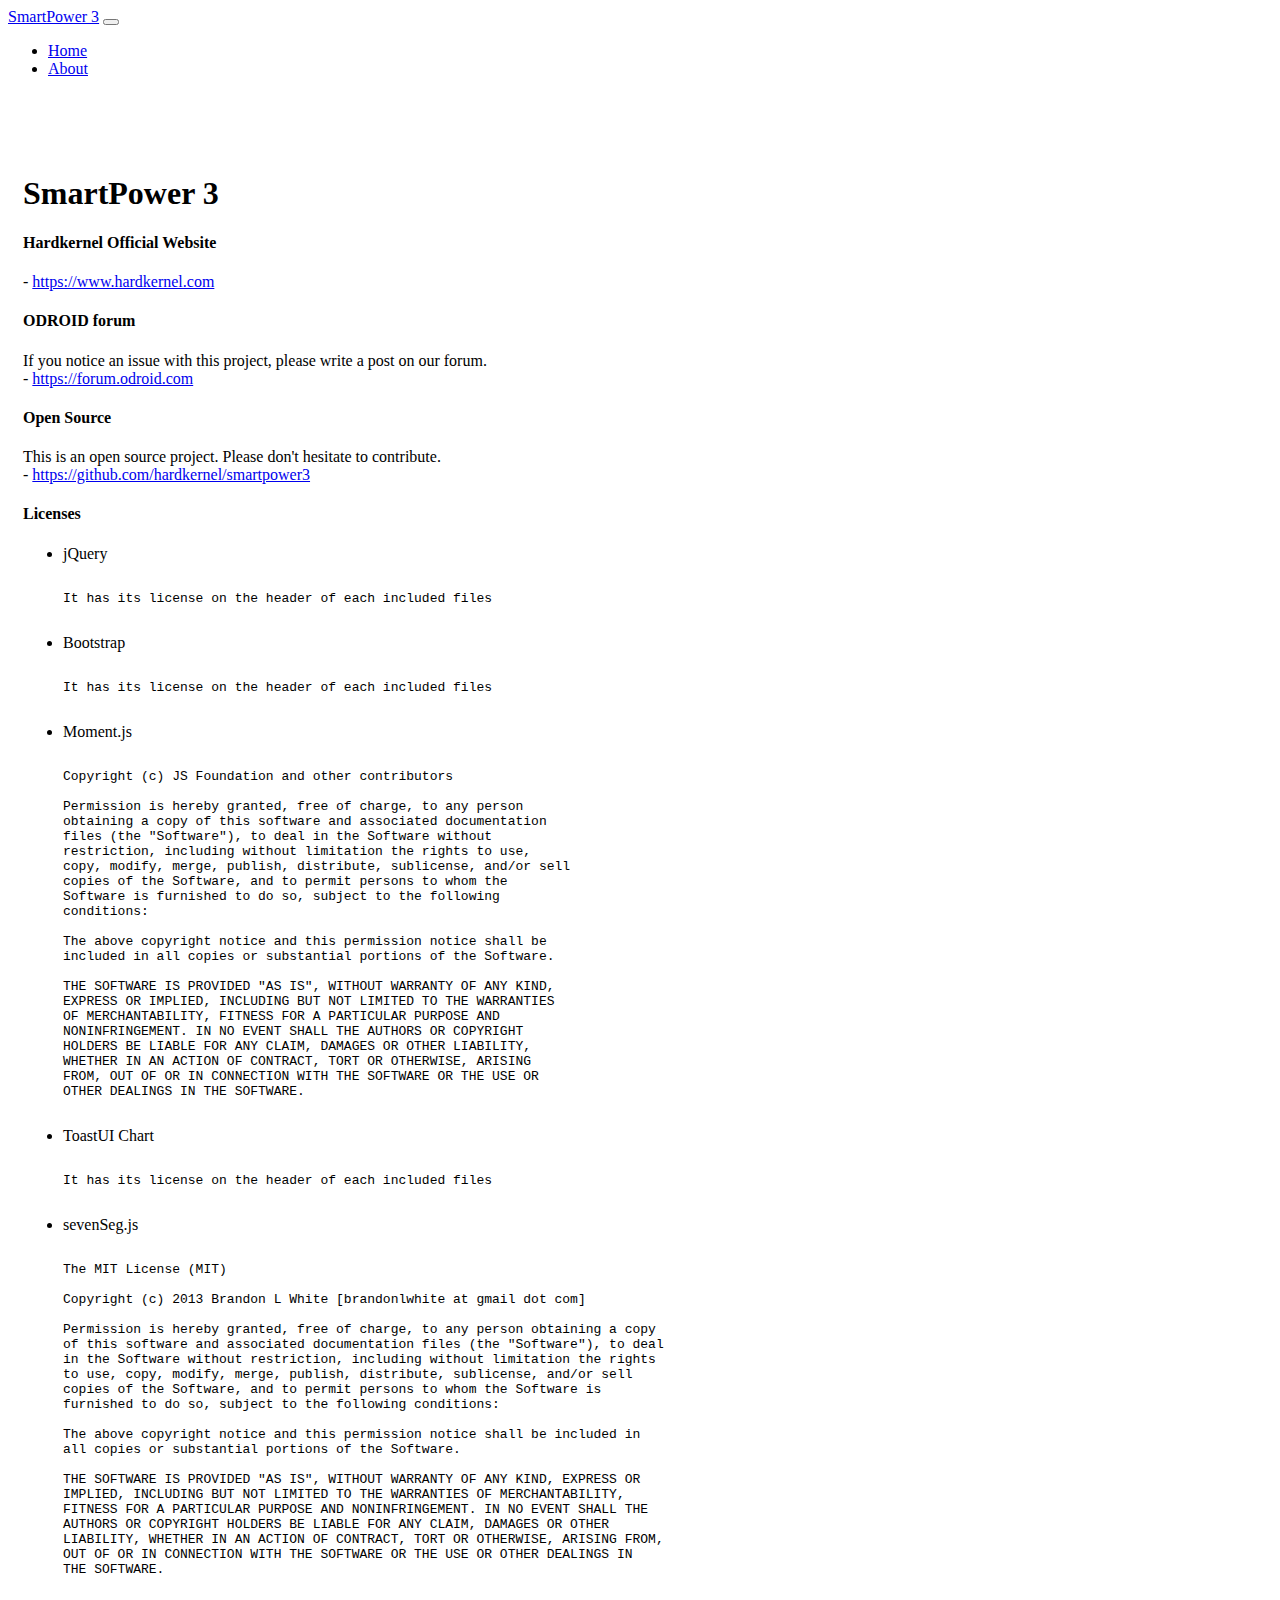
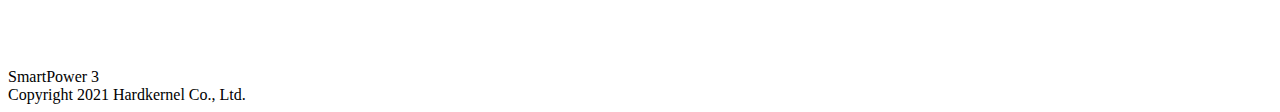
<file: data/website/about.html>
<!DOCTYPE html>
<html class="h-100">

<head>
  <title>SmartPower 3</title>
  <meta charset="utf-8">
  <meta name="viewport" content="width=device-width, initial-scale=1">
  <link rel="icon" type="image/png" href="image/favicon.png">
  <link href="https://cdn.jsdelivr.net/npm/bootstrap@5.0.2/dist/css/bootstrap.min.css" rel="stylesheet" integrity="sha384-EVSTQN3/azprG1Anm3QDgpJLIm9Nao0Yz1ztcQTwFspd3yD65VohhpuuCOmLASjC" crossorigin="anonymous">
  <link rel="stylesheet" href="https://cdnjs.cloudflare.com/ajax/libs/font-awesome/5.15.4/css/all.min.css" integrity="sha512-1ycn6IcaQQ40/MKBW2W4Rhis/DbILU74C1vSrLJxCq57o941Ym01SwNsOMqvEBFlcgUa6xLiPY/NS5R+E6ztJQ==" crossorigin="anonymous" referrerpolicy="no-referrer" />
  <link rel="stylesheet" type="text/css" href="css/sp3-common.css">
</head>

<body class="d-flex flex-column h-100">

  <header>
    <!-- Fixed navbar -->
    <nav class="navbar navbar-expand-md navbar-dark fixed-top bg-dark">
      <div class="container-fluid">
        <a class="navbar-brand" href="#">SmartPower 3</a>
        <button class="navbar-toggler" type="button" data-bs-toggle="collapse" data-bs-target="#navbarCollapse"
          aria-controls="navbarCollapse" aria-expanded="false" aria-label="Toggle navigation">
          <span class="navbar-toggler-icon"></span>
        </button>
        <div class="collapse navbar-collapse" id="navbarCollapse">
          <ul class="navbar-nav me-auto mb-2 mb-md-0">
            <li class="nav-item">
              <a id="sp3-nav-home" class="nav-link" aria-current="page" href="index.html">Home</a>
            </li>
            <!-- <li class="nav-item">
              <a id="sp3-nav-settings" class="nav-link" href="#">Settings</a>
            </li> -->
            <li class="nav-item">
              <a id="sp3-nav-about" class="nav-link" href="about.html">About</a>
            </li>
          </ul>
        </div>
      </div>
    </nav>
  </header>

  <!-- Begin page content -->
  <main class="flex-shrink-0">
    <div id="sp3-contents my-10" class="container">
      <div class="row mt-3">
        <div class="col-12">
          <h1 class="text-center">SmartPower 3</h1>
          <h4>Hardkernel Official Website</h4>
          <p>
            - <a href="https://www.hardkernel.com" target="_blank">https://www.hardkernel.com</a>
          </p>
          <h4>ODROID forum</h4>
          <p>
            If you notice an issue with this project, please write a post on our forum.</br>
            - <a href="https://forum.odroid.com" target="_blank">https://forum.odroid.com</a>
          </p>
          <h4>Open Source</h4>
          <p>
            This is an open source project. Please don't hesitate to contribute.</br>
            - <a href="https://github.com/hardkernel/smartpower3" target="_blank">https://github.com/hardkernel/smartpower3</a>
          </p>
          <h4>Licenses</h4>
          <p>
            <ul>
              <li>jQuery
                <pre><code>
It has its license on the header of each included files
                </code></pre>
              </li>
              <li>Bootstrap
                <pre><code>
It has its license on the header of each included files
                </code></pre>
              </li>
              <li>Moment.js
                <pre><code>
Copyright (c) JS Foundation and other contributors

Permission is hereby granted, free of charge, to any person
obtaining a copy of this software and associated documentation
files (the "Software"), to deal in the Software without
restriction, including without limitation the rights to use,
copy, modify, merge, publish, distribute, sublicense, and/or sell
copies of the Software, and to permit persons to whom the
Software is furnished to do so, subject to the following
conditions:

The above copyright notice and this permission notice shall be
included in all copies or substantial portions of the Software.

THE SOFTWARE IS PROVIDED "AS IS", WITHOUT WARRANTY OF ANY KIND,
EXPRESS OR IMPLIED, INCLUDING BUT NOT LIMITED TO THE WARRANTIES
OF MERCHANTABILITY, FITNESS FOR A PARTICULAR PURPOSE AND
NONINFRINGEMENT. IN NO EVENT SHALL THE AUTHORS OR COPYRIGHT
HOLDERS BE LIABLE FOR ANY CLAIM, DAMAGES OR OTHER LIABILITY,
WHETHER IN AN ACTION OF CONTRACT, TORT OR OTHERWISE, ARISING
FROM, OUT OF OR IN CONNECTION WITH THE SOFTWARE OR THE USE OR
OTHER DEALINGS IN THE SOFTWARE.
                </code></pre>
              </li>
              <li>ToastUI Chart
                <pre><code>
It has its license on the header of each included files
                </code></pre>
              </li>
              <li>sevenSeg.js
                <pre><code>
The MIT License (MIT)

Copyright (c) 2013 Brandon L White [brandonlwhite at gmail dot com]

Permission is hereby granted, free of charge, to any person obtaining a copy
of this software and associated documentation files (the "Software"), to deal
in the Software without restriction, including without limitation the rights
to use, copy, modify, merge, publish, distribute, sublicense, and/or sell
copies of the Software, and to permit persons to whom the Software is
furnished to do so, subject to the following conditions:

The above copyright notice and this permission notice shall be included in
all copies or substantial portions of the Software.

THE SOFTWARE IS PROVIDED "AS IS", WITHOUT WARRANTY OF ANY KIND, EXPRESS OR
IMPLIED, INCLUDING BUT NOT LIMITED TO THE WARRANTIES OF MERCHANTABILITY,
FITNESS FOR A PARTICULAR PURPOSE AND NONINFRINGEMENT. IN NO EVENT SHALL THE
AUTHORS OR COPYRIGHT HOLDERS BE LIABLE FOR ANY CLAIM, DAMAGES OR OTHER
LIABILITY, WHETHER IN AN ACTION OF CONTRACT, TORT OR OTHERWISE, ARISING FROM,
OUT OF OR IN CONNECTION WITH THE SOFTWARE OR THE USE OR OTHER DEALINGS IN
THE SOFTWARE.
                </code></pre>
              </li>
            </ul>
          </p>
        </div>
      </div>
    </div>
  </main>

  <footer class="footer mt-auto py-3 bg-light">
    <div class="container">
      <span class="text-muted">SmartPower 3</span><br />
      <span class="text-muted">Copyright 2021 Hardkernel Co., Ltd. </span>
    </div>
  </footer>

  <script src="https://code.jquery.com/jquery-3.6.0.min.js" integrity="sha256-/xUj+3OJU5yExlq6GSYGSHk7tPXikynS7ogEvDej/m4=" crossorigin="anonymous"></script>
  <script src="https://cdn.jsdelivr.net/npm/bootstrap@5.0.2/dist/js/bootstrap.bundle.min.js" integrity="sha384-MrcW6ZMFYlzcLA8Nl+NtUVF0sA7MsXsP1UyJoMp4YLEuNSfAP+JcXn/tWtIaxVXM" crossorigin="anonymous"></script>
  <script src="js/sp3-nav.js"></script>
</body>

</html>
</file>
<file: data/website/css/sp3-common.css>
.bd-placeholder-img {
  font-size          : 1.125rem;
  text-anchor        : middle;
  -webkit-user-select: none;
  -moz-user-select   : none;
  user-select        : none;
}

@media (min-width: 768px) {
  .bd-placeholder-img-lg {
    font-size: 3.5rem;
  }
}

main>.container {
  padding: 60px 15px;
}

.sp3-divider {
  width: 100vw;
  max-width: 100vw;
  margin-top: -4px;
  margin-left: calc(50% - 50vw);
  height: 2rem;
  background-color: rgba(0, 0, 0, .1);
  border: solid rgba(0, 0, 0, .15);
  border-width: 1px 0;
  box-shadow: inset 0 .5em 1.5em rgba(0, 0, 0, .1), inset 0 .125em .5em rgba(0, 0, 0, .15);
}
</file>
